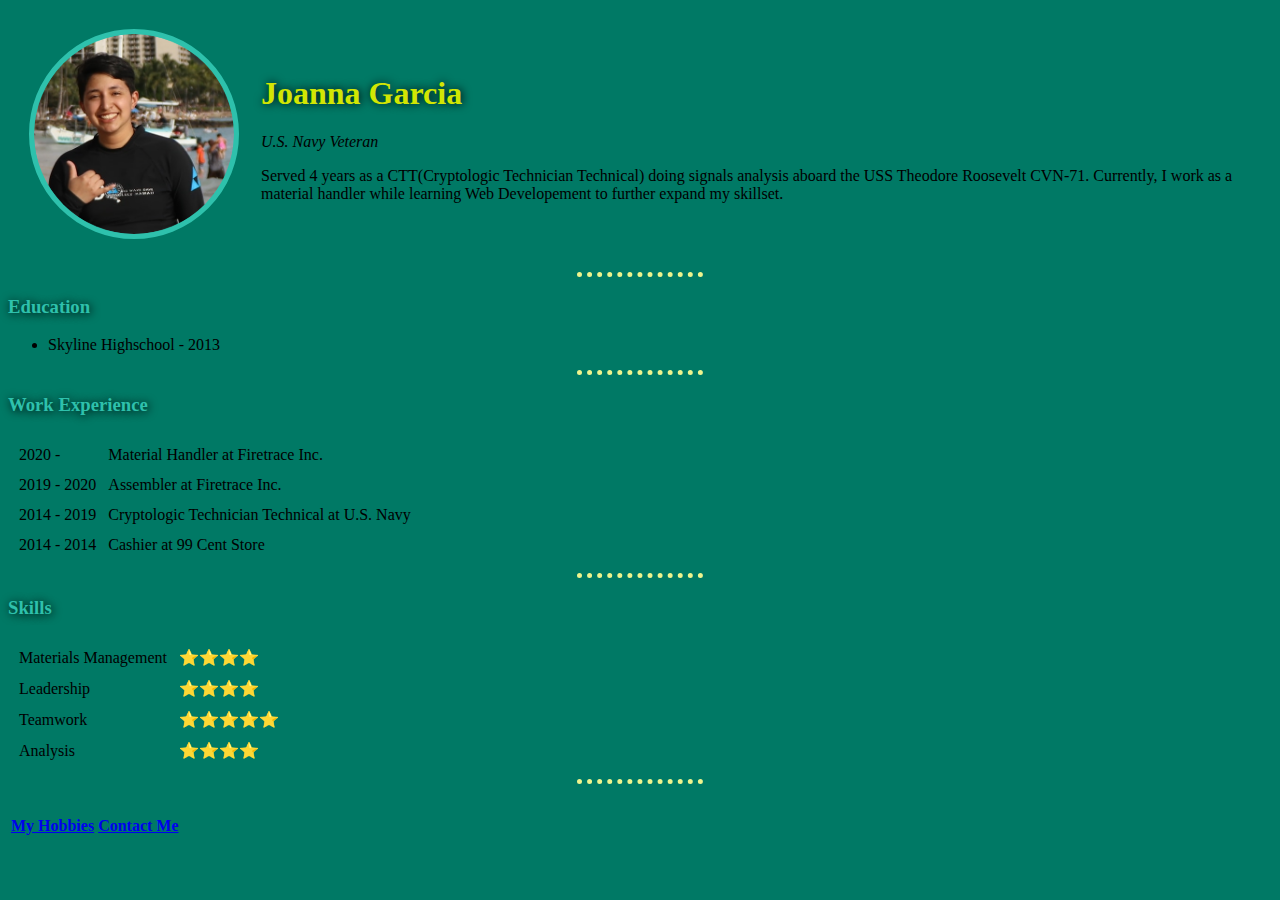
<file: index.html>
<!DOCTYPE html>
<html lang="en" dir="ltr">
<table cellspacing="20">
  <tr>
    <td><img src="Images\Joanna.png" alt="Joanna Profile Picture"></td>
    <td>

      <head>
        <meta charset="utf-8">
        <title>Joanna's Personal Site</title>
        <link rel="stylesheet" href="Styles.css">
      </head>

      <body>
        <h1>Joanna Garcia</h1>
        <p><em>U.S. Navy Veteran</em></p>
        <p>Served 4 years as a CTT(Cryptologic Technician Technical) doing
          signals analysis aboard the USS Theodore Roosevelt CVN-71. Currently,
          I work as a material handler while learning Web Developement to further
          expand my skillset.</p>
    </td>
  </tr>
</table>


<hr>
<h3>Education</h3>
<ul>
  <li>Skyline Highschool - 2013</li>
</ul>
<hr>
<h3>Work Experience</h3>
<table cellspacing="10">
  <tr>
    <td>2020 - </td>
    <td>Material Handler at Firetrace Inc.</td>
  </tr>
  <tr>
    <td>2019 - 2020</td>
    <td>Assembler at Firetrace Inc.</td>
  </tr>
  <tr>
    <td>2014 - 2019</td>
    <td>Cryptologic Technician Technical at U.S. Navy</td>
  </tr>
  <tr>
    <td>2014 - 2014</td>
    <td>Cashier at 99 Cent Store</td>
  </tr>
</table>
<hr>
<h3>Skills</h3>
<table cellspacing="10">
  <tr>
    <td>Materials Management</td>
    <td>⭐⭐⭐⭐</td>
  </tr>
  <tr>
    <td>Leadership</td>
    <td>⭐⭐⭐⭐</td>
  </tr>
  <tr>
    <td>Teamwork</td>
    <td>⭐⭐⭐⭐⭐</td>
  </tr>
  <tr>
    <td>Analysis</td>
    <td>⭐⭐⭐⭐</td>
  </tr>
</table>
<hr>
<table>
  <tr>
    <td>
      <h4><a href="My Hobbies.html">My Hobbies</a></h4>
    </td>
    <td>
      <h4><a href="Contact Me.html">Contact Me</a></h4>
    </td>
  </tr>
</table>



</body>

</html>
</file>
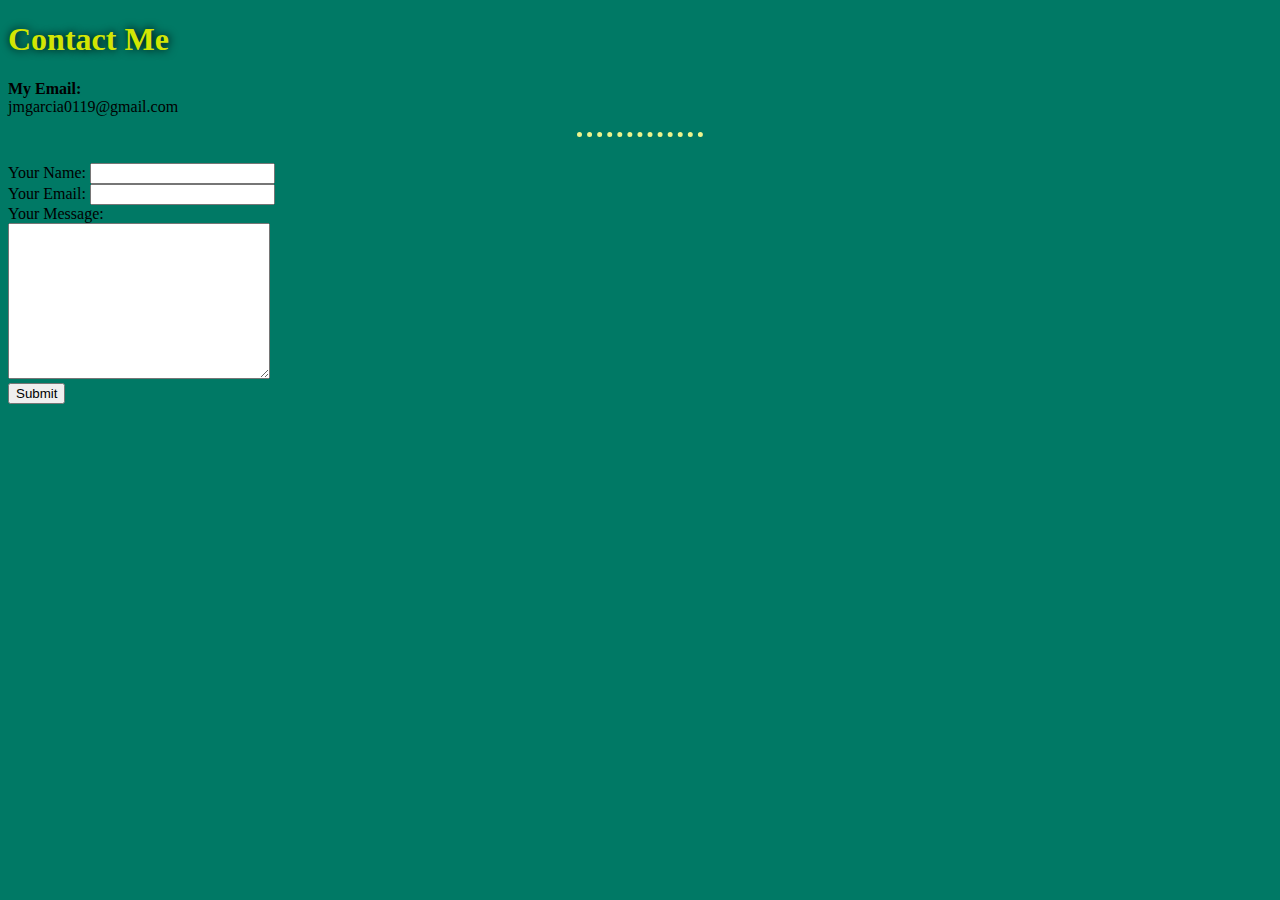
<file: Contact Me.html>
<!DOCTYPE html>
<html lang="en" dir="ltr">

<head>
  <meta charset="utf-8">
  <title>Contact Me</title>
  <link rel="stylesheet" href="Styles.css">
</head>

<body>
  <h1>Contact Me</h1>
  <p>
    <strong>My Email:</strong>
    <br>
    jmgarcia0119@gmail.com
  </p>
  <hr>
  <br>

  <form action="mailto:jmgarcia0119@gmail.com" method="post" enctype="text/plain">
    <label>Your Name:</label>
    <input type="text" name="yourName" value=""><br>
    <label>Your Email:</label>
    <input type="email" name="yourEmail" value=""><br>
    <label>Your Message:</label><br>
    <textarea name="yourMessage" rows="10" cols="30"></textarea><br>
    <input type="submit" name="">


  </form>
</body>

</html>
</file>
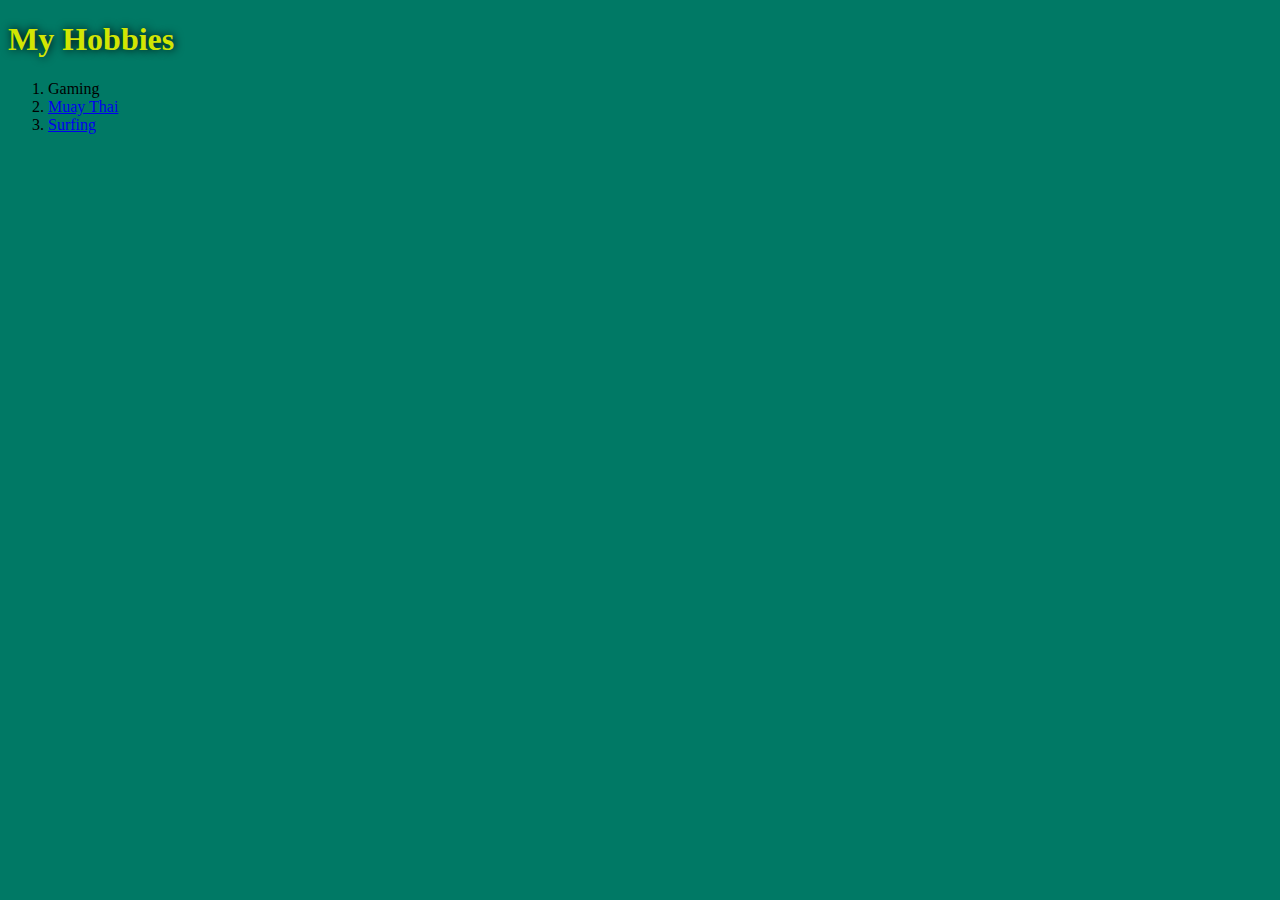
<file: My Hobbies.html>
<!DOCTYPE html>
<html lang="en" dir="ltr">
  <head>
    <meta charset="utf-8">
    <title>Hobbies</title>
    <link rel="stylesheet" href="Styles.css">
  </head>
  <body>
    <h1>My Hobbies</h1>
      <ol>
        <li>Gaming</li>
        <li><a href="https://scontent-lax3-1.xx.fbcdn.net/v/t1.0-9/14720610_1279010195463055_7362170985996619666_n.jpg?_nc_cat=102&ccb=2&_nc_sid=19026a&_nc_ohc=sQlaUTbREuIAX_9YK1w&_nc_ht=scontent-lax3-1.xx&oh=fb28cc253eb1c227cbc6cae2a40bf10c&oe=601120DD">Muay Thai</a></li>
        <li><a href="https://scontent-lax3-1.xx.fbcdn.net/v/t31.0-0/c0.13.206.206a/p206x206/18738658_1516129188417820_8994455206616785553_o.jpg?_nc_cat=108&ccb=2&_nc_sid=da31f3&_nc_ohc=BvgrVDoKuDQAX_LVkqN&_nc_ht=scontent-lax3-1.xx&tp=27&oh=2e295325db610bdf1c0ae91adc05242e&oe=600FFB8A">Surfing</a></li>
      </ol>
  </body>
</html>
</file>
<file: Styles.css>
/**************************** TAG SELECTORS ******************************/
body {
  background-color: #007965;
}
hr {
  border-color: #eff48e;
  border-style: none;
  border-top-style: dotted;
  border-width: 5px;

  width: 10%;
}

h1 {
  color: #d2e603;
  text-shadow: black 1px 0 10px;
  ;
}

h3 {
  color: #2ec1ac;
  text-shadow: black 1px 1px 10px;

}
img {
  width: 200px;
  height: 200px;
  border-style: solid;
  border-radius: 50%;
  border-color: #2ec1ac;
  border-width: 5px;
  background-color: #2ec1ac;
}

/**************************** CLASS SELECTORS ****************************/

.emoji {
  width: 50px;
  height: 50px;
}




/**************************** ID SELECTORS *******************************/
</file>
